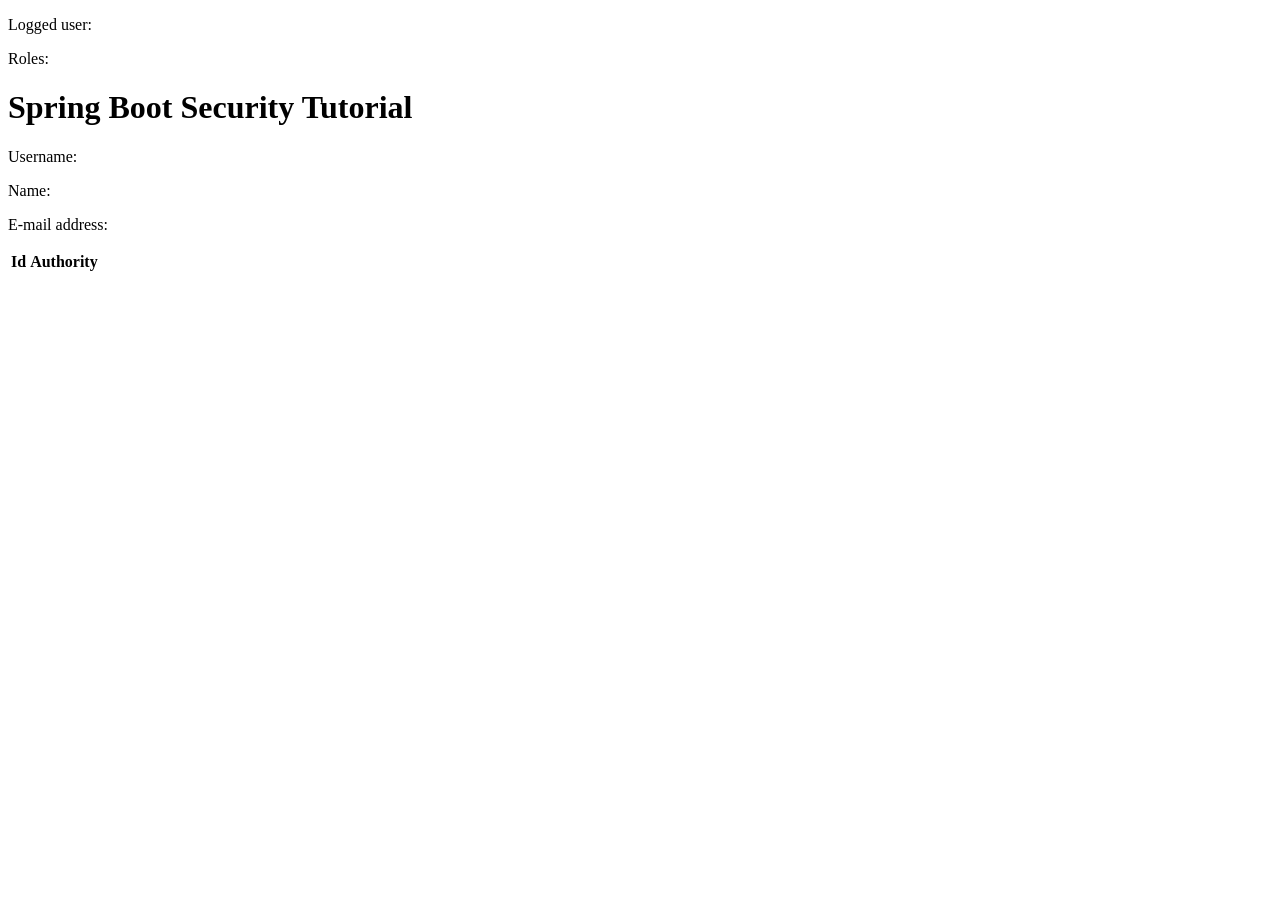
<file: src/main/resources/templates/index.html>
<!DOCTYPE html>
<html xmlns="http://www.w3.org/1999/xhtml"
      xmlns:th="http://www.thymeleaf.org"
      xmlns:sec="https://www.thymeleaf.org/thymeleaf-extras-springsecurity6">

<head th:replace="~{fragments :: head}"></head>

<body>
<div class="header" th:replace="~{fragments :: header}"></div>
<div class="body">
    <div sec:authorize="isAuthenticated()">
        <p>Logged user: <span sec:authentication="name"></span></p>
        <p>Roles: <span sec:authentication="principal.authorities"></span> </p>
    </div>

    <h1>Spring Boot Security Tutorial</h1>

    <p></p>
    <div sec:authorize="isAuthenticated()">
        <p>Username: <span th:text="${user.username}"></span></p>
        <p>Name: <span th:text="${user.firstName} + ' ' + ${user.lastName}"></span></p>
        <p>E-mail address: <span th:text="${user.emailAddress}"></span></p>
        <table>
            <tr>
                <th>Id</th>
                <th>Authority</th>
            </tr>
            <tr th:each="role : ${user.roles}">
                <td th:text="${role.role}"></td>
            </tr>
        </table>
    </div>
</div>
<div th:replace="~{fragments :: footer}"></div>
</body>
</html>
</file>
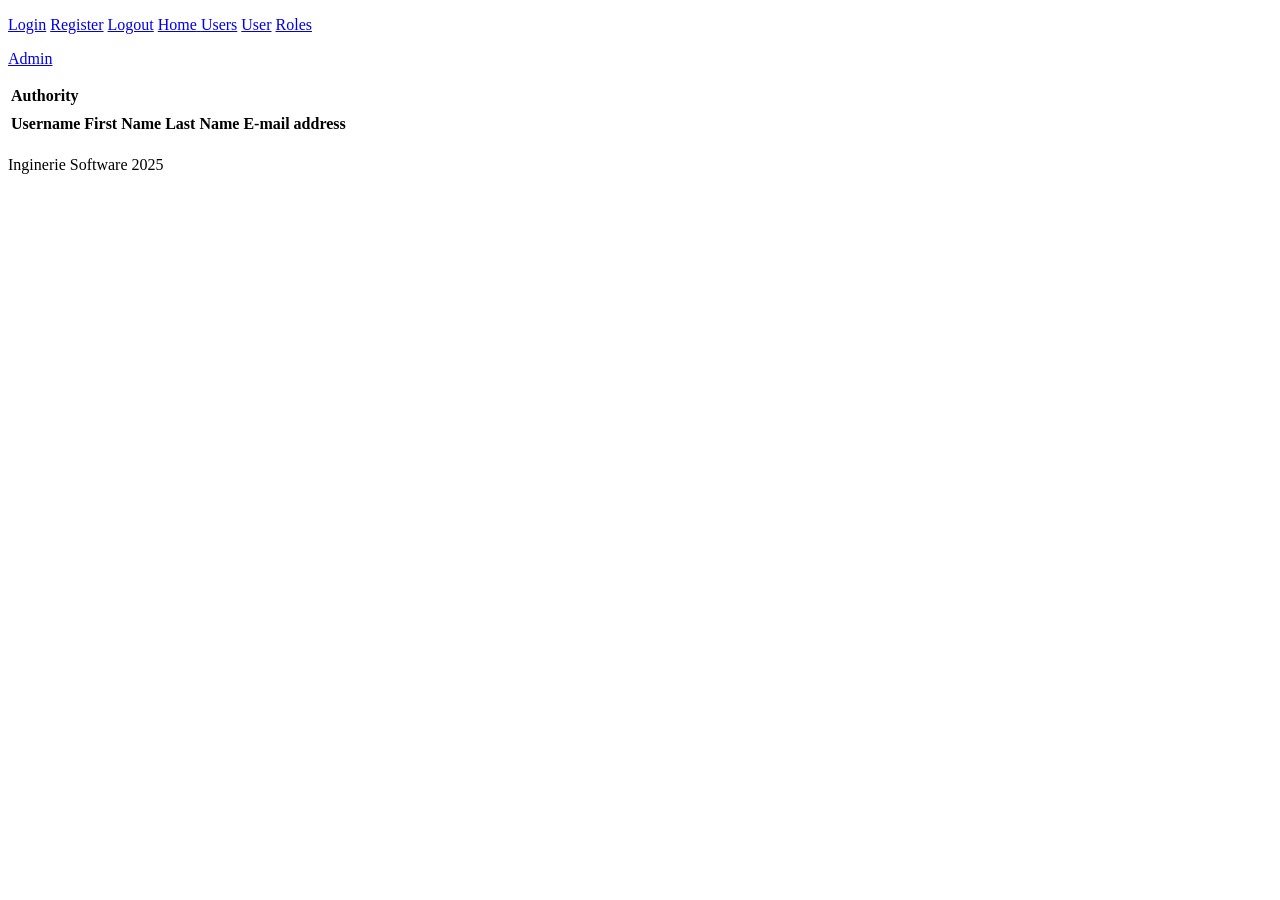
<file: src/main/resources/templates/fragments.html>
<!DOCTYPE html>
<html xmlns="http://www.w3.org/1999/xhtml"
      xmlns:th="http://www.thymeleaf.org"
      xmlns:sec="https://www.thymeleaf.org/thymeleaf-extras-springsecurity6">

<head th:fragment="head">
    <meta charset="UTF-8"/>
    <link th:href="@{/style.css}" rel="stylesheet" />
    <title th:text="${title}">Title</title>
</head>

<div class="header" th:fragment="header">
    <p><a href="/login"><span sec:authorize="!isAuthenticated()">Login</span></a>
        <a href="/register"><span sec:authorize="!isAuthenticated()">Register</span></a>
        <a class="header" href="/logout"><span sec:authorize="isAuthenticated()">Logout</span></a>
        <a class="header" href="/"><span sec:authorize="isAuthenticated()">Home</span> </a>
        <a class="header" href="/users"><span sec:authorize="isAuthenticated() and hasAuthority('ADMIN')">Users</span></a>
        <a class="header" href="/user"><span sec:authorize="isAuthenticated() and hasAuthority('USER')">User</span></a>
        <a class="header" href="/roles"><span sec:authorize="isAuthenticated() and hasAuthority('ADMIN')">Roles</span></a></p>
        <a class="header" href="/admin"><span sec:authorize="isAuthenticated() and hasAuthority('ADMIN')">Admin</span></a></p>
    <p></p>
</div>

<div th:fragment="roles_table">
    <table>
        <tr>
            <th>Authority</th>
        </tr>
        <tr th:each="role : ${roles}">
            <td th:text="${role.role}"></td>
        </tr>
    </table>
</div>

<div th:fragment="users_table">
    <table>
        <tr>
            <th>Username</th>
            <th>First Name</th>
            <th>Last Name</th>
            <th>E-mail address</th>
        </tr>
        <tr th:each="user : ${users}">
            <td th:text="${user.username}"></td>
            <td th:text="${user.firstName}"></td>
            <td th:text="${user.lastName}"></td>
            <td th:text="${user.emailAddress}"></td>
        </tr>
    </table>
</div>
<div th:fragment="footer">
    <div class="footer"><p class="footer">Inginerie Software 2025</p></div>
</div>
</html>
</file>
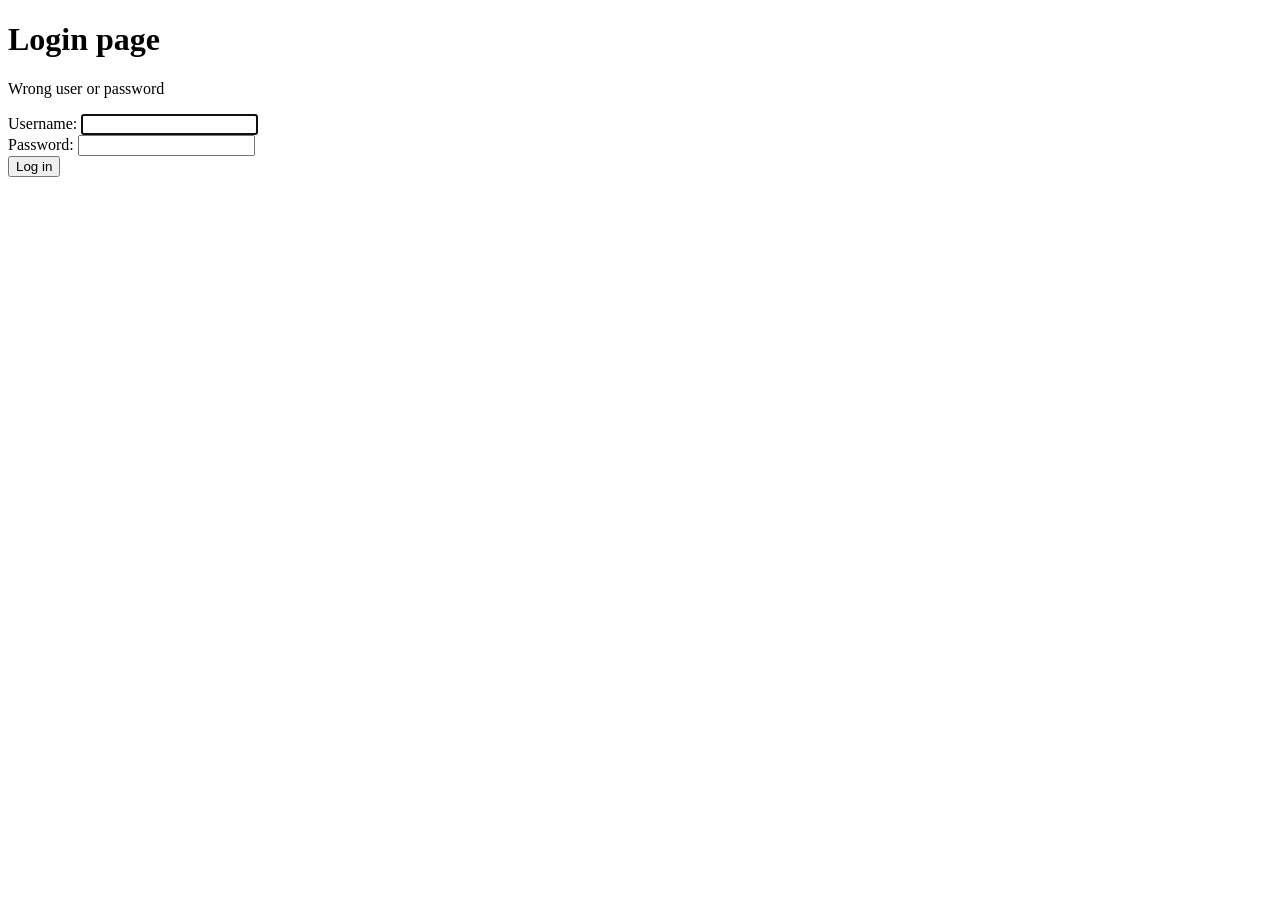
<file: src/main/resources/templates/login.html>
<!DOCTYPE html>
<html xmlns="http://www.w3.org/1999/xhtml"
      xmlns:th="http://www.thymeleaf.org"
      xmlns:sec="https://www.thymeleaf.org/thymeleaf-extras-springsecurity6">

<head th:replace="~{fragments :: head}"></head>

<body>
<div class="body">
    <h1>Login page</h1>
    <p th:if="${loginError}" class="error">Wrong user or password</p>

    <form th:action="@{/login}" method="post">
        <label for="username">Username</label>: <input type="text" id="username" name="username" autofocus="autofocus" /> <br />
        <label for="password">Password</label>: <input type="password" id="password" name="password" /> <br /> <input type="submit" value="Log in" />
    </form>

</div>

<div th:replace="~{fragments :: footer}"></div>
</body>
</html>
</file>
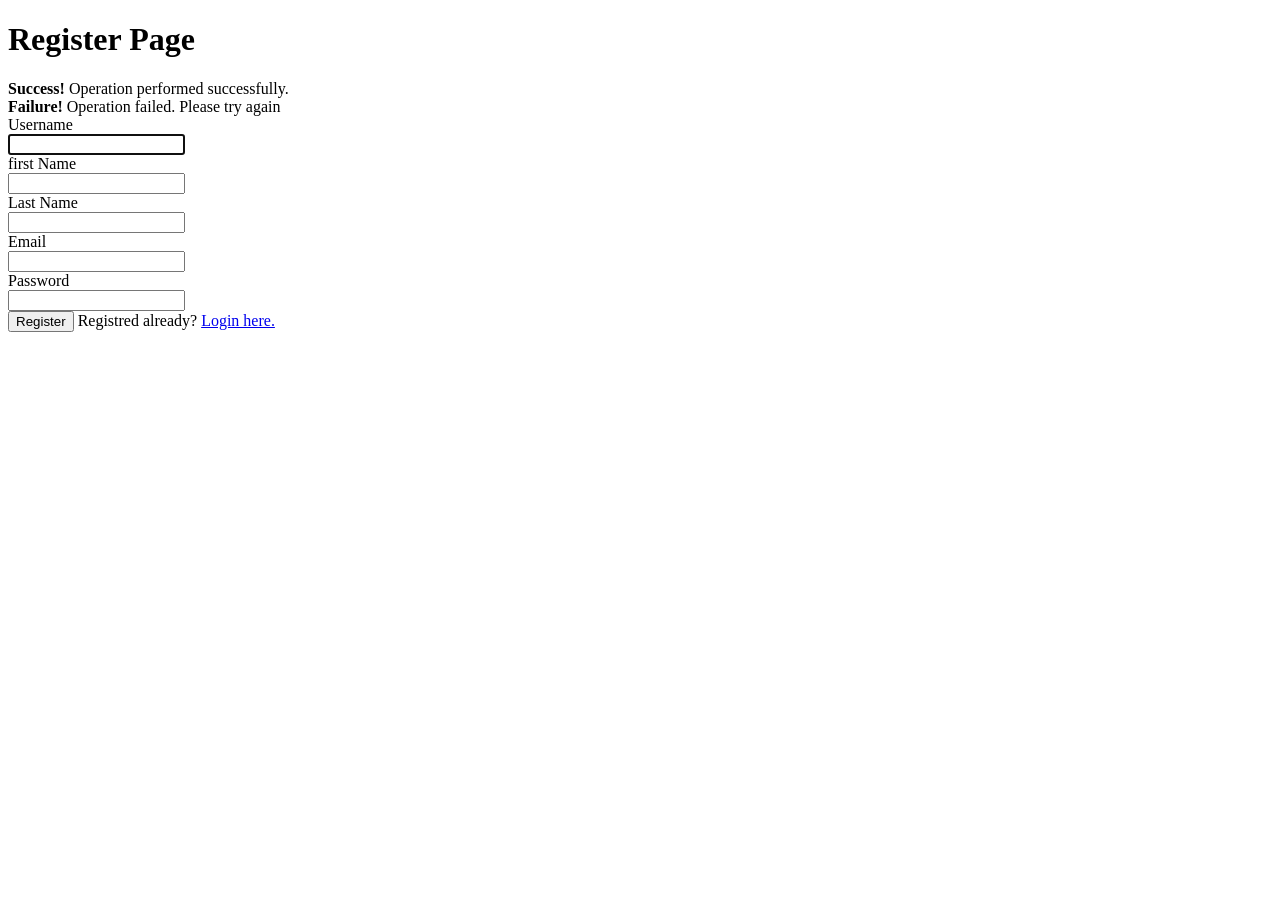
<file: src/main/resources/templates/register.html>
<!DOCTYPE html>
<html xmlns="http://www.w3.org/1999/xhtml"
      xmlns:th="http://www.thymeleaf.org"
      xmlns:sec="https://www.thymeleaf.org/thymeleaf-extras-springsecurity6">

<head th:replace="~{fragments :: head}"></head>

<body>
<div class="body">
    <h1>Register Page</h1>

    <div th:switch="${registrationSuccess}">
        <div th:case="'Success'" class="alert alert-success">
            <strong>Success!</strong> Operation performed successfully.
        </div>
        <div th:case="'Failed'" class="alert alert-danger">
            <strong>Failure!</strong> Operation failed. Please try again
        </div>
    </div>

    <form th:action="@{/createUser}" method="post" th:object="${user}" class="px-4">
        <div class="mb-3 row">
            <label for="firstName" class="col-sm-2 col-form-label">Username</label>
            <div class="col-sm-6">
                <input type="text" id="username" autofocus="autofocus"
                       class="form-control" required name="username" th:field="*{username}">
            </div>
        </div>

        <div class="mb-3-row">
            <label for="firstName" class="col-sm-2 col-form-label">first Name</label>
            <div class="col-sm-6">
                <input type="text" id="firstName" autofocus="autofocus"
                       class="form-control" required name="firstName" th:field="*{firstName}" >
            </div>
        </div>

        <div class="mb-3-row">
            <label for="lastName" class="col-sm-2 col-form-label">Last Name</label>
            <div class="col-sm-6">
                <input type="text" id="lastName" autofocus="autofocus"
                       class="form-control" required name="lastName" th:field="*{lastName}" >
            </div>
        </div>

        <div class="mb-3 row">
            <label for="emailAddress" class="col-sm-2 col-form-label">Email</label>
            <div class="col-sm-6">
                <input type="text" id="emailAddress" autofocus="autofocus"
                       class="form-control" required name="emailAddress" th:field="*{emailAddress}" >
            </div>
        </div>

        <div class="mb-3 row">
            <label for="password" class="col-sm-2 col-form-label">Password</label>
            <div class="col-sm-6">
                <input type="password" id="password" autofocus="autofocus"
                       class="form-control" required name="password" th:field="*{password}" >
            </div>
        </div>

        <div>
            <button type="submit" class="btn btn-success">Register</button>
            <span>Registred already? <a href="/" th:href="@{/login}">
         Login here.
            </a></span>
        </div>
    </form>

</div>

<div th:replace="~{fragments :: footer}"></div>
</body>
</html>
</file>
